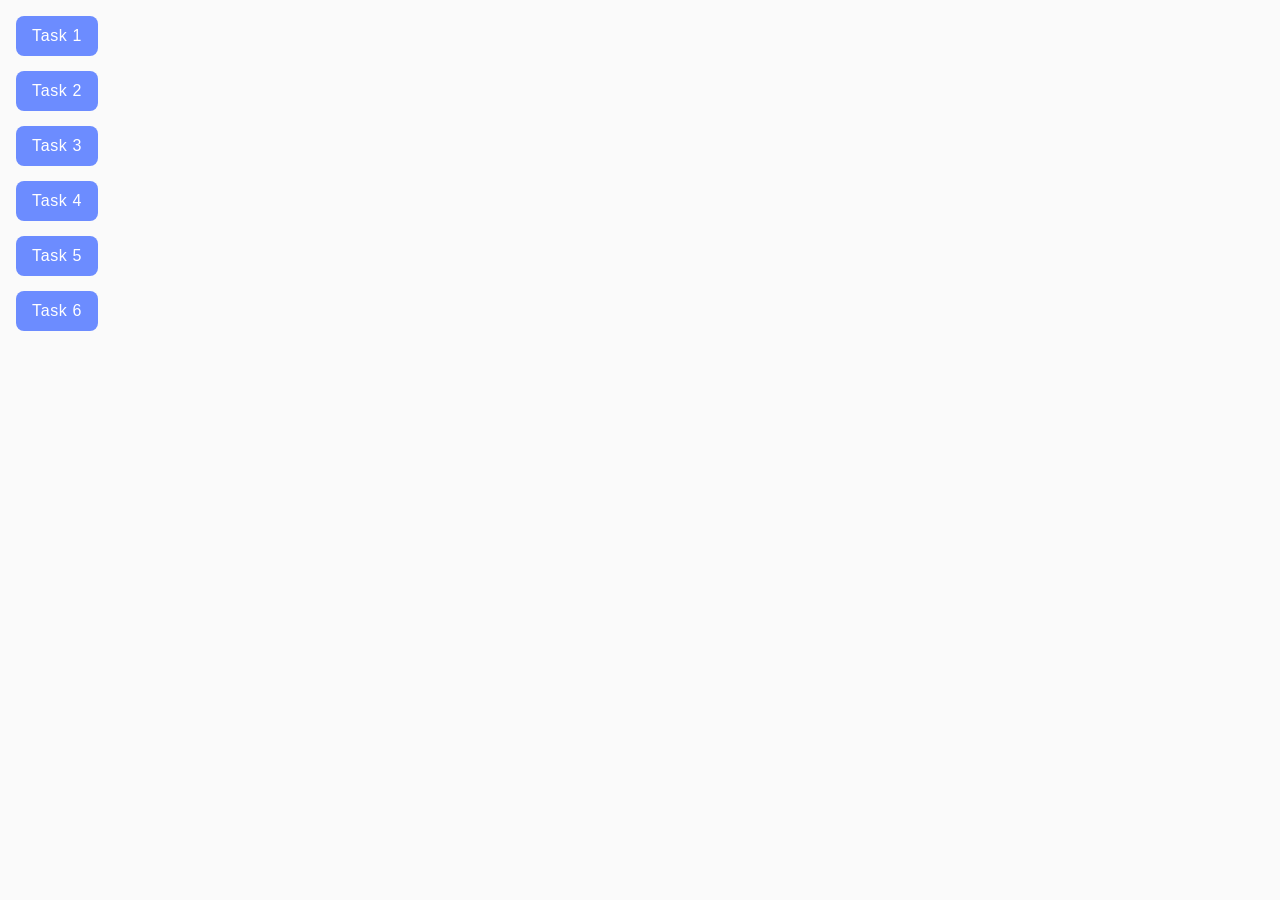
<file: index.html>
<!DOCTYPE html>
<html lang="en">
  <head>
    <meta charset="UTF-8" />
    <meta http-equiv="X-UA-Compatible" content="IE=edge" />
    <meta name="viewport" content="width=device-width, initial-scale=1.0" />
    <title>Homework 7</title>
    <link rel="stylesheet" href="./css/common.css" />
  </head>
  <body>
    <ul>
      <li><a class="link-task" href="./task-1.html">Task 1</a></li>
      <li><a class="link-task" href="./task-2.html">Task 2</a></li>
      <li><a class="link-task" href="./task-3.html">Task 3</a></li>
      <li><a class="link-task" href="./task-4.html">Task 4</a></li>
      <li><a class="link-task" href="./task-5.html">Task 5</a></li>
      <li><a class="link-task" href="./task-6.html">Task 6</a></li>
    </ul>
  </body>
</html>
</file>
<file: css/common.css>
* {
  box-sizing: border-box;
}

body {
  margin: 16px;
  font-family: -apple-system, BlinkMacSystemFont, 'Segoe UI', Roboto, Oxygen,
    Ubuntu, Cantarell, 'Open Sans', 'Helvetica Neue', sans-serif;
  -webkit-font-smoothing: antialiased;
  -moz-osx-font-smoothing: grayscale;
  background-color: #fafafa;
  color: #212121;
  line-height: 1.5;
}

button {
  cursor: pointer;
  padding: 8px;
  background-color: rgb(156, 4, 243);
  color: #ffffff;
  border-radius: 8px;
  border: none;
  margin: 18px 0;
}

ul {
  list-style-type: none;
  margin-top: 0;
  margin-bottom: 0;
  padding-left: 0;
}

a {
  text-decoration: none;
}

h1,
h2,
h3,
h4,
p {
  margin-top: 0;
  margin-bottom: 0;
}

img {
  display: block;
  max-width: 100%;
  height: auto;
}

.link-task {
  display: inline-block;
  border-radius: 8px;
  background-color: #6c8cff;
  color: #ffffff;
  font-size: 16px;
  font-weight: 500;
  letter-spacing: 0.04em;
  transition: background-color 250ms cubic-bezier(0.4, 0, 0.2, 1);
  padding: 8px 16px;
  margin-bottom: 15px;
}

.link-task:hover {
  background-color: #4e75ff;
}

div {
  margin-bottom: 32px;
  padding: 36px;
  background-color: #dad6d6;
  border-radius: 18px;
}

/* Task-2 */

#parent,
#child,
#descendant {
  margin: 16px;
  padding: 16px;
  border: 4px solid #212121;
  border-radius: 8px;
  color: #fff;
  font-weight: 500;
  font-size: 20px;
  text-transform: uppercase;
  max-width: 500px;
}

#parent {
  background-color: #673ab7;
}

#child {
  background-color: #448aff;
}

#descendant {
  background-color: #ff9800;
}

.dark-mode {
  background-color: black;
  color: white;
}
</file>
